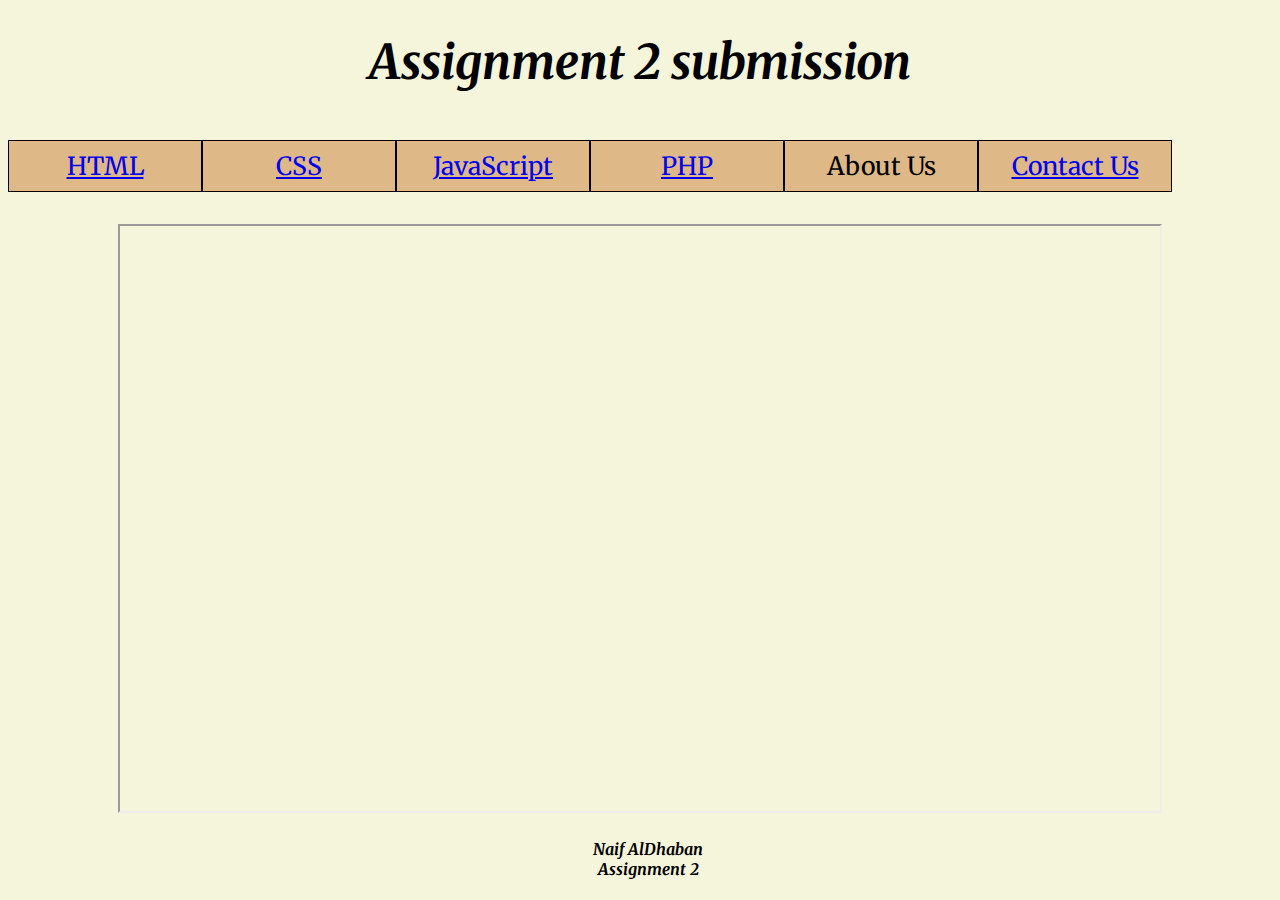
<file: assignment-2/index.html>
<!DOCTYPE html>
<html>
    <head>
        
        <title>Assignment 2</title>
        <link rel="stylesheet" href="css/index.css">
        <link href='https://fonts.googleapis.com/css?family=Merriweather' rel='stylesheet'>
        
    </head>
    
    <body>
        
        <!---The main title--->
        <div><h1 class="mainTitle">Assignment 2 submission</h1></div>
        
        <!---The bar including the drop down list--->
        <ul class="bar">
            <li class="cell"><a href="working/HTML.html" title="HTML" target="_blank">HTML</a></li>
            <li class="cell"><a href="working/CSS.html" title="CSS" target="_blank">CSS</a></li>
            <li class="cell"><a href="working/JavaScript.html" title="JavaScript" target="_blank">JavaScript</a></li>
            <li class="cell"><a href="working/PHP.html" title="PHP" target="_blank">PHP</a></li>
            <li class="cell"> About Us
                <ul class="ddList">
                    <li class="ddCell"><a href="https://github.com/NaifAlDhaban/naif-web-eng/tree/main/assignment-1" title="NaifCV" target="_blank">Naif AlDhaban</a></li>
                    <li class="ddCell"><a href="https://github.com/rekibab/rekibab.github.io" title="AbdelrahmanCV" target="_blank">Abdelrahman Babiker</a></li>					
                    <li class="ddCell"><a href="https://github.com/Yousef-GitHub/CV" title="YousefCV" target="_blank">Yousef Abdulfattah</a></li>
                </ul>
            </li>
            <li class="cell"><a href="working/ContactUs.html" title="ContactUs" target="_blank">Contact Us</a></li>
        </ul>
        
        <!---The video added to the code--->
        <div class="vid">
        <iframe id="video" width="1040" height="585" src="https://www.youtube.com/embed/kLO4X_3VYdg?autoplay=0"></iframe>
        </div>
        
    </body>
    
    <!---closing footer--->
    <footer>
        <div><h1 class="footer">Naif AlDhaban <br> Assignment 2</h1></div>
    </footer>
</html>
</file>
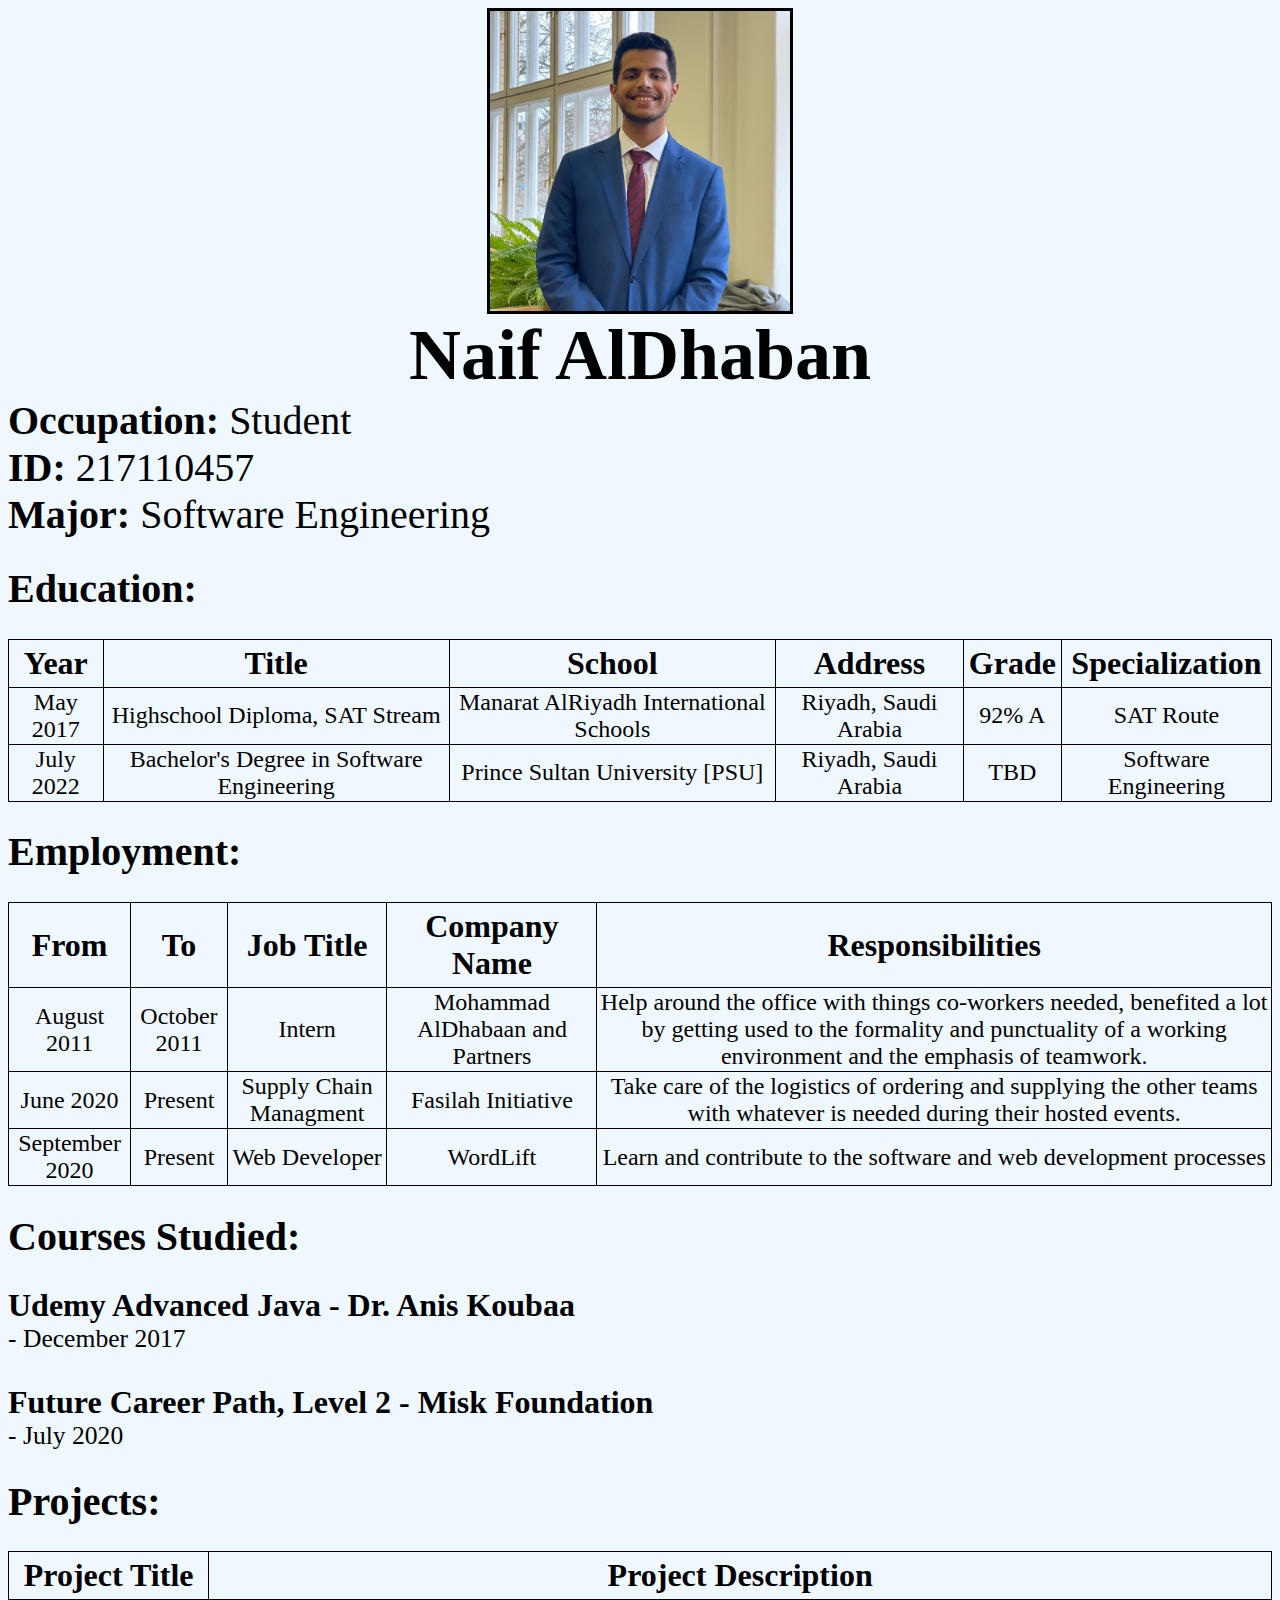
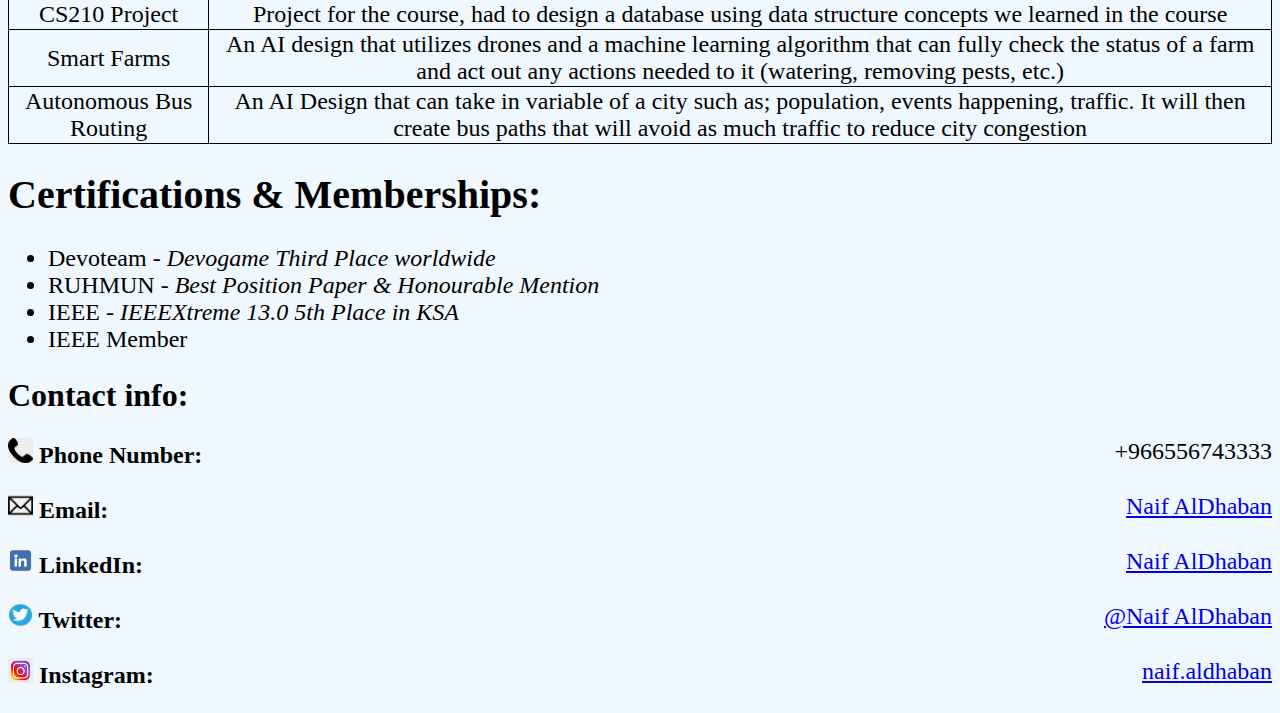
<file: assignment-1/CV.html>
<!DOCTYPE html>
<html>
    <head>
        <title border-style: outset;>Naif AlDhaban</title>
        <style>
            th {padding: 5px;}
            td {text-align: center;}
            
        </style>
    </head>
    
    
    <body style="background-color:aliceblue;">
        
        <div style="text-align:center">
            <img src="NaifAlDhabanPic.jpg" alt="Personal Picture" style="width:300px;height:300px;vertical-align: middle; text-align: center; border: 3px solid black">
            <p1 style="font-size: 450%"><b><br>Naif AlDhaban</b></p1>
        </div>
        
        <div>
            <p1 style="font-size: 250%">
            <b>Occupation: </b>Student<br><b>ID: </b>217110457<br><b>Major: </b>Software Engineering
            </p1>
        </div>
        
        <div>
            <h1 style="font-size: 250%">Education:</h1>
            <table border style="width: 100%; border: 1px solid black; border-collapse:collapse">
                <tr style="font-size: 200%">
                    <th>Year</th>
                    <th>Title</th>
                    <th>School</th>
                    <th>Address</th>
                    <th>Grade</th>
                    <th>Specialization</th>
                </tr>
                <tr style="font-size: 150%">
                    <td>May 2017</td>
                    <td>Highschool Diploma, SAT Stream</td>
                    <td>Manarat AlRiyadh International Schools</td>
                    <td>Riyadh, Saudi Arabia</td>
                    <td>92% A</td>
                    <td>SAT Route</td>
                </tr>
                <tr style="font-size: 150%">
                    <td>July 2022</td>
                    <td>Bachelor's Degree in Software Engineering</td>
                    <td>Prince Sultan University [PSU]</td>
                    <td>Riyadh, Saudi Arabia</td>
                    <td>TBD</td>
                    <td>Software Engineering</td>
                </tr>
            </table>
        </div>
        
        <div>
            <h1 style="font-size: 250%">Employment:</h1>
            <table border style="width: 100%; border: 1px solid black; border-collapse:collapse">
                <tr style="font-size: 200%">
                    <th>From</th>
                    <th>To</th>
                    <th>Job Title</th>
                    <th>Company Name</th>
                    <th>Responsibilities</th>
                </tr>
                <tr style="font-size: 150%">
                    <td>August 2011</td>
                    <td>October 2011</td>
                    <td>Intern</td>
                    <td>Mohammad AlDhabaan and Partners</td>
                    <td>Help around the office with things co-workers needed, benefited a lot by getting used to the formality and punctuality of a working environment and the emphasis of teamwork.</td>
                </tr>
                <tr style="font-size: 150%">
                    <td>June 2020</td>
                    <td>Present</td>
                    <td>Supply Chain Managment</td>
                    <td>Fasilah Initiative</td>
                    <td>Take care of the logistics of ordering and supplying the other teams with whatever is needed during their hosted events.</td>
                </tr>
                <tr style="font-size: 150%">
                    <td>September 2020</td>
                    <td>Present</td>
                    <td>Web Developer</td>
                    <td>WordLift</td>
                    <td>Learn and contribute to the software and web development processes</td>
                </tr>
            </table>
        </div>
        
        <div>
            <h1 style="font-size: 250%">Courses Studied:</h1>
            <p1 style="font-size: 200%"><b>Udemy Advanced Java - Dr. Anis Koubaa</b><br></p1>
            <p2 style="font-size: 160%"> - December 2017<br><br></p2>
            <p1 style="font-size: 200%"><b>Future Career Path, Level 2 - Misk Foundation</b><br></p1>
            <p2 style="font-size: 160%"> - July 2020<br></p2>
        </div>
        
        <div>
            <h1 style="font-size: 250%">Projects:</h1>
            <table border style="width: 100%; border: 1px solid black; border-collapse:collapse">
                <tr style="font-size: 200%">
                    <th>Project Title</th>
                    <th>Project Description</th>
                </tr>
                <tr style="font-size: 150%">
                    <td>CS210 Project</td>
                    <td>Project for the course, had to design a database using data structure concepts we learned in the course</td>
                </tr>
                <tr style="font-size: 150%">
                    <td>Smart Farms</td>
                    <td>An AI design that utilizes drones and a machine learning algorithm that can fully check the status of a farm and act out any actions needed to it (watering, removing pests, etc.)</td>
                </tr>
                <tr style="font-size: 150%">
                    <td>Autonomous Bus Routing</td>
                    <td>An AI Design that can take in variable of a city such as; population, events happening, traffic. It will then create bus paths that will avoid as much traffic to reduce city congestion</td>
                </tr>
            </table>
        </div>
        <div>
            <h1 style="font-size: 250%">Certifications &amp; Memberships:</h1>
            <ul style="font-size: 150%">
                <li>Devoteam - <i>Devogame Third Place worldwide</i></li>
                <li>RUHMUN - <i>Best Position Paper &amp; Honourable Mention</i></li>
                <li>IEEE - <i>IEEEXtreme 13.0 5th Place in KSA</i></li>
                <li>IEEE Member</li>
            </ul>
        </div>
        
        <footer>
            <h1>Contact info:</h1>
            
            <p style="font-size: 150%"><img src="phoneLogo.jpg" width="25px" height="25px"><b> Phone Number:</b><span style="float: right">+966556743333</span><br></p>
            <p style="font-size: 150%"><img src="emailLogo.png" width="25px" height="25px"><b> Email:</b><span style="float: right"><a href="mailto:naif@aldhabaan.bz">Naif AlDhaban</a></span><br></p>
            <p style="font-size: 150%"><img src="Linked%20In.png" width="25px" height="25px"><b> LinkedIn:</b><span style="float: right"><a href="https://www.linkedin.com/in/naifaldhaban/">Naif AlDhaban</a></span><br></p>
            <p style="font-size: 150%"><img src="TwitterLogo.jpg" width="25px" height="25px"><b> Twitter:</b><span style="float: right"><a href="https://twitter.com/NaifAldhaban">@Naif AlDhaban</a></span><br></p>
            <p style="font-size: 150%"><img src="IGLogo.jpg" width="25px" height="25px"><b> Instagram:</b><span style="float: right"><a href="https://www.instagram.com/naif.aldhaban/">naif.aldhaban</a></span><br></p>
        </footer>
        
        


        
    </body>
</html>
</file>
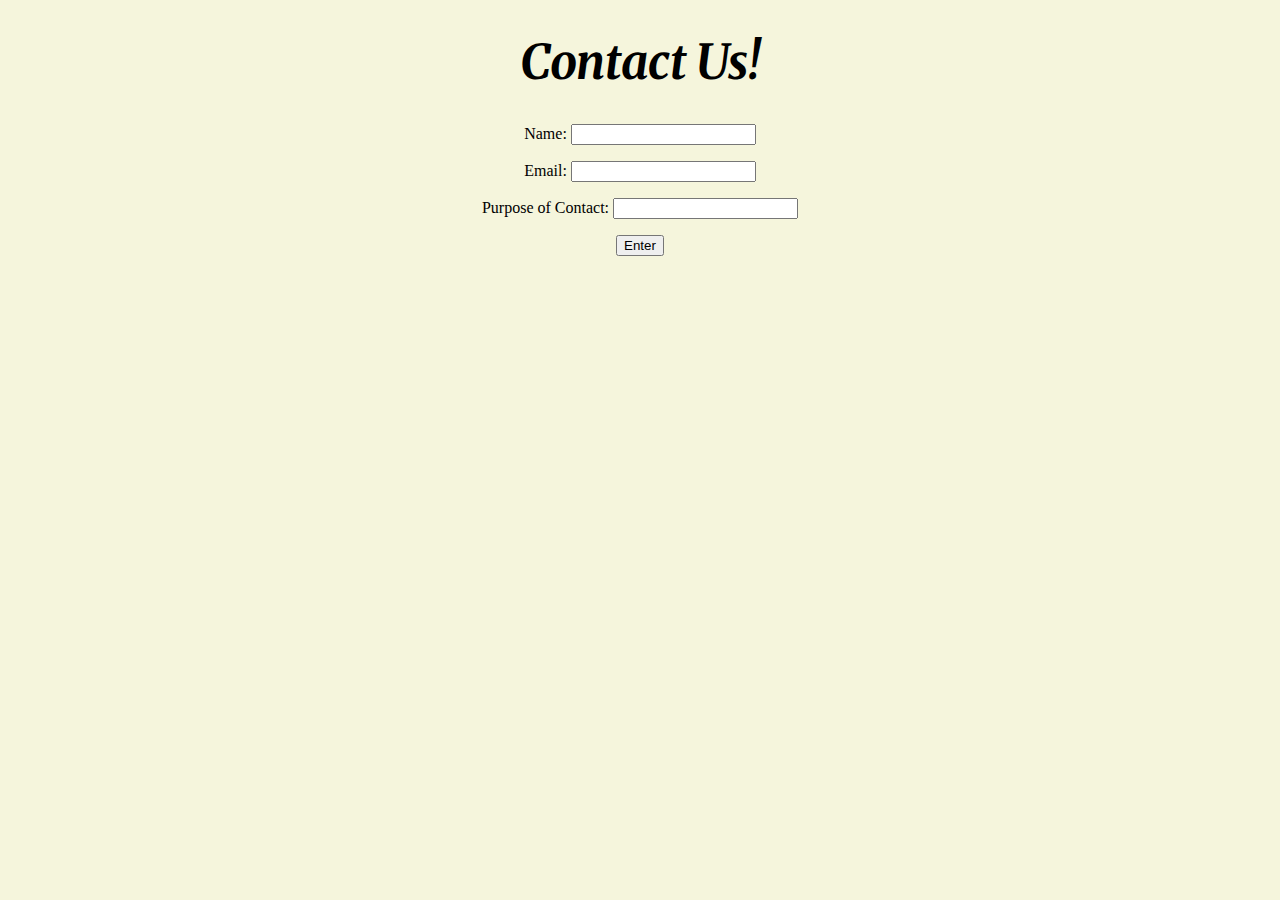
<file: assignment-2/working/ContactUs.html>
<!DOCTYPE html>
<html>
    
    <head>
        
        <title>Contact Us</title>
        <link rel="stylesheet" href="../css/index.css">
        <link href='https://fonts.googleapis.com/css?family=Merriweather' rel='stylesheet'>
        
    </head>
    
    <body>
        <div> <h1 class="mainTitle">Contact Us!</h1>
            <!---The form to ask us questions--->
            <form>
                <p> Name: <input class="field" type="text"/> </p>
                <p> Email: <input class="field" type="email"/> </p>
                <p> Purpose of Contact: <input class="field" type="text"/> </p>
                <input class="button" type="submit" value="Enter"/>
            </form>
            <!---The map from google maps--->
            <iframe src="https://www.google.com/maps/embed?pb=!1m18!1m12!1m3!1d3623.7317184294343!2d46.69913221500049!3d24.73608908411281!2m3!1f0!2f0!3f0!3m2!1i1024!2i768!4f13.1!3m3!1m2!1s0x3e2f0292c1fb5529%3A0x3fbc5cb308e60dd8!2sPrince%20Sultan%20University!5e0!3m2!1sen!2ssa!4v1602466524279!5m2!1sen!2ssa" width="800" height="600" frameborder="0" style="border:0;" allowfullscreen="" aria-hidden="false" tabindex="0"></iframe>
        </div>
    </body>
    
</html>
</file>
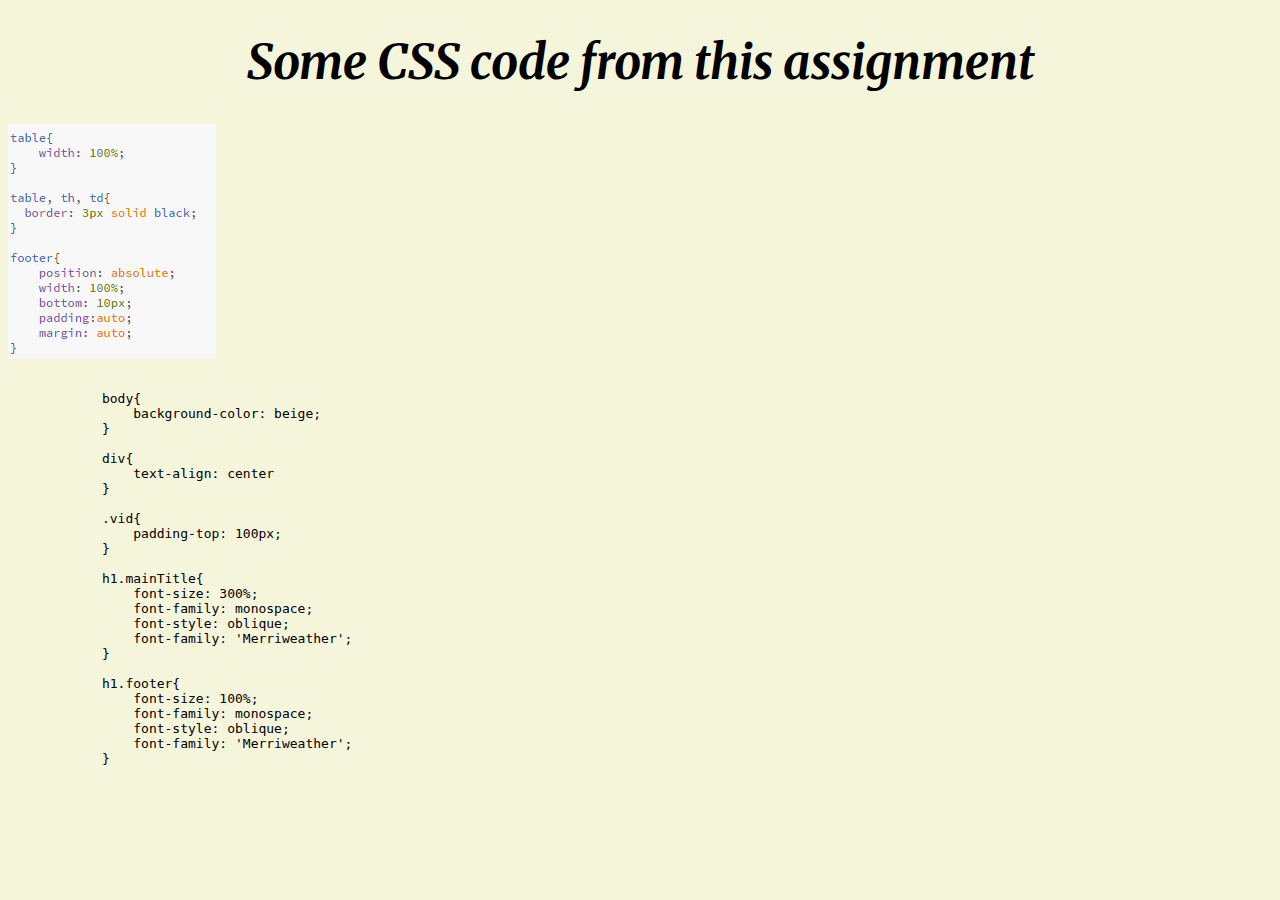
<file: assignment-2/working/CSS.html>
<!DOCTYPE html>
<html>
    
    <head>
        
        <title>CSS Page</title>
        <link rel="stylesheet" href="../css/index.css">
        <link href='https://fonts.googleapis.com/css?family=Merriweather' rel='stylesheet'>
        
    </head>
    
    <body>
        <div> <h1 class="mainTitle">Some CSS code from this assignment</h1></div>
        
        <!---Screenshot attached--->
        <img class="image" alt="CSS" src="../images/css.png" />
        
        <!---CSS code, we use <pre> to avoid any formatting from HTML--->
        <pre>
            
            body{
                background-color: beige;
            }
            
            div{
                text-align: center
            }
            
            .vid{
                padding-top: 100px;
            }
            
            h1.mainTitle{ 
                font-size: 300%;
                font-family: monospace;
                font-style: oblique;
                font-family: 'Merriweather';
            }
            
            h1.footer{
                font-size: 100%;
                font-family: monospace;
                font-style: oblique;
                font-family: 'Merriweather';
            }
            
        </pre>
        
    </body>
    
</html>
</file>
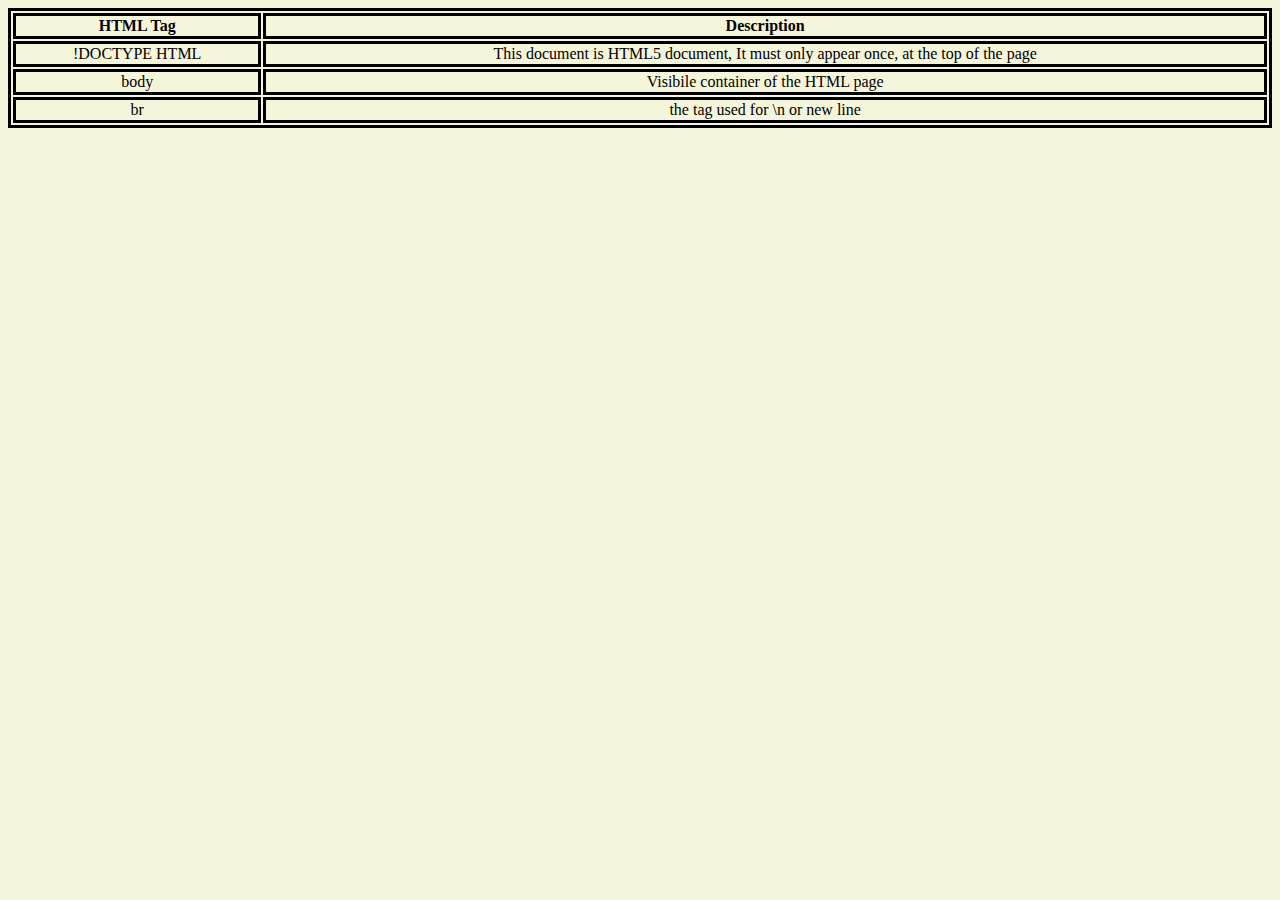
<file: assignment-2/working/HTML.html>
<!DOCTYPE html>
<html>
    
    <head>
        
        <title>HTML Page</title>
        <link rel="stylesheet" href="../css/index.css">
        <link href='https://fonts.googleapis.com/css?family=Merriweather' rel='stylesheet'>
        
    </head>
    
    <body>
        <div>
            <!---Table of tags--->
            <table>
                <tr>
                    <th>HTML Tag</th>
                    <th>Description</th>
                </tr>
                <tr>
                    <td>!DOCTYPE HTML</td>
                    <td>This document is HTML5 document, It must only appear once, at the top of the page</td>
                </tr>
                <tr>
                    <td>body</td>
                    <td>Visibile container of the HTML page</td>
                </tr>
                <tr>
                    <td>br</td>
                    <td>the tag used for \n or new line</td>
                </tr>
            </table>
        </div>
    </body>
</html>
</file>
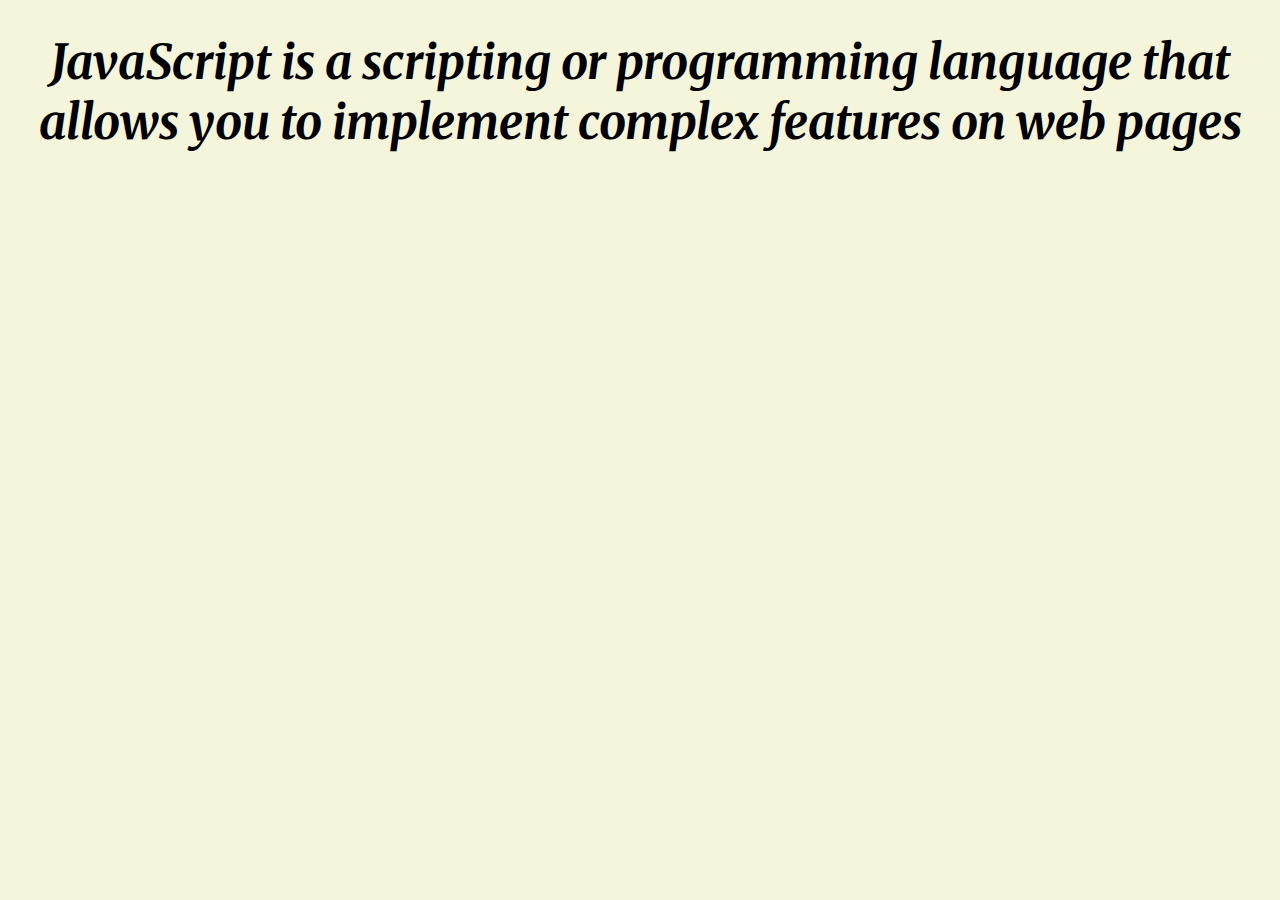
<file: assignment-2/working/JavaScript.html>
<!DOCTYPE html>
<html>
    
    <head>
        
        <title>Java Script Page</title>
        <link rel="stylesheet" href="../css/index.css">
        <link href='https://fonts.googleapis.com/css?family=Merriweather' rel='stylesheet'>
        
    </head>
    
    <body>
        <div> <h1 class="mainTitle">JavaScript is a scripting or programming language that allows you to implement complex features on web pages</h1></div>
        
    </body>
    
</html>
</file>
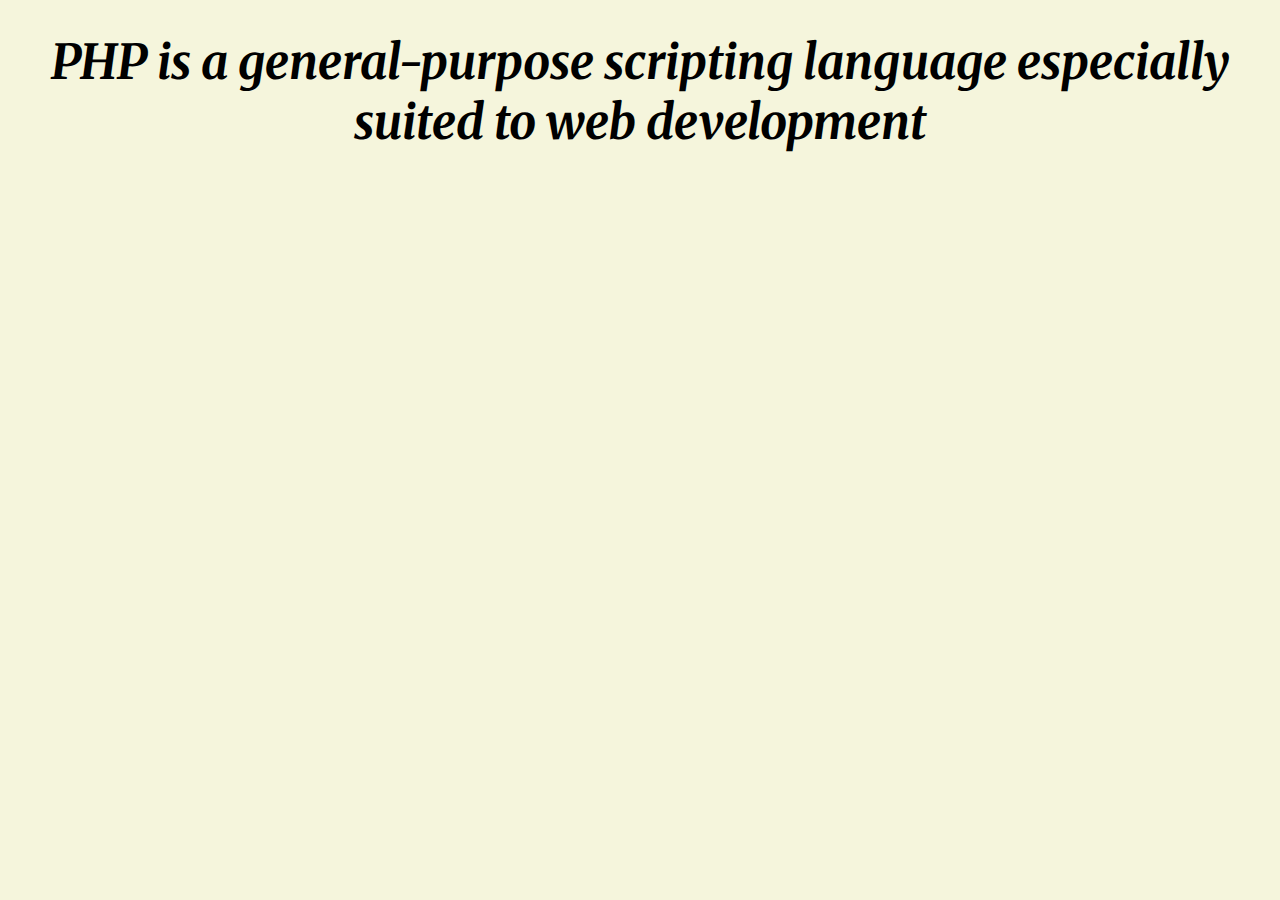
<file: assignment-2/working/PHP.html>
<!DOCTYPE html>
<html>
    
    <head>
        
        <title>PHP Page</title>
        <link rel="stylesheet" href="../css/index.css">
        <link href='https://fonts.googleapis.com/css?family=Merriweather' rel='stylesheet'>
        
    </head>
    
    <body>
        <div> <h1 class="mainTitle">PHP is a general-purpose scripting language especially suited to web development</h1></div>
        
    </body>
    
</html>
</file>
<file: assignment-2/css/index.css>
body{
    background-color: beige;
}

div{
    text-align: center
}

/* To allign the video better */
.vid{
    padding-top: 100px;
}


/* For regular text formatting */
h1.mainTitle{ 
    font-size: 300%;
    font-family: monospace;
    font-style: oblique;
    font-family: 'Merriweather';
}
h1.footer{
    font-size: 100%;
    font-family: monospace;
    font-style: oblique;
    font-family: 'Merriweather';
}

/* To create the bar and the dropdown list */
.bar{
    position: fixed;
    width: 100%;
    padding: 0;
}

.bar, .ddList{
    list-style: none;
}

.cell, .ddCell{
    text-align: center;
    line-height:50px;
    font-size: 25px;
    width: 15%;
    background-color: burlywood ;
    height: 50px;
    float: left;
    border:1px solid black;
    font-family: 'Merriweather';   
    color: black;
}

.ddCell{
    width: 100%;
    font-size: 20px;
    display: none;
    padding: 8px;
}

.cell:hover .ddCell{
    display: block;
}

/* To make the table look better */
table{
    width: 100%;
}

table, th, td{
  border: 3px solid black;
}

footer{
    position: absolute;
    width: 100%;
    bottom: 10px;
    padding:auto;
    margin: auto;
}
</file>
